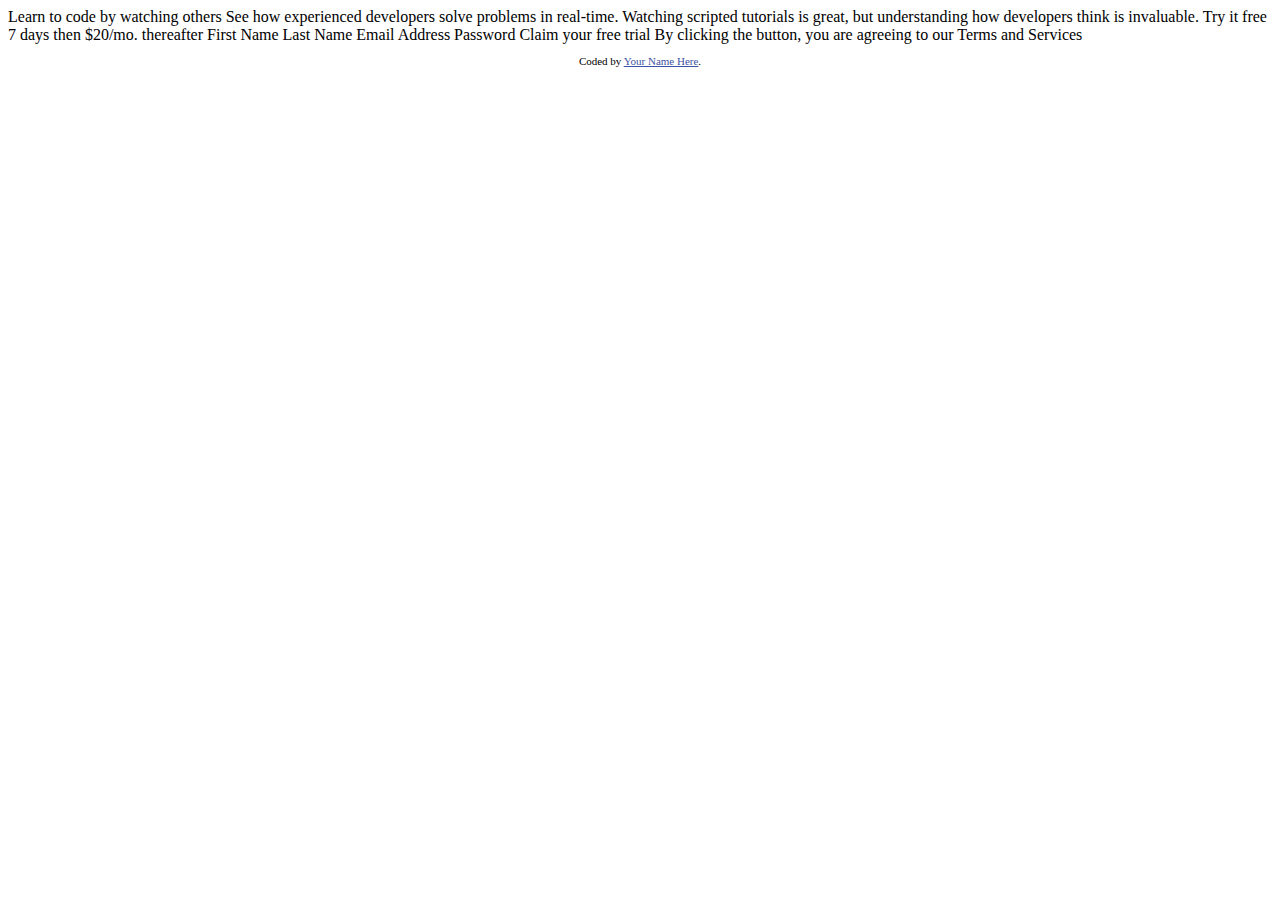
<file: index.html>
<!DOCTYPE html>
<html lang="en">
<head>
  <meta charset="UTF-8">
  <meta name="viewport" content="width=device-width, initial-scale=1.0"> <!-- displays site properly based on user's device -->

  <link rel="icon" type="image/png" sizes="32x32" href="./images/favicon-32x32.png">
  
  <title>Frontend Mentor | Intro component with sign up form</title>

  <!-- Feel free to remove these styles or customise in your own stylesheet 👝 -->
  <style>
    .attribution { font-size: 11px; text-align: center; }
    .attribution a { color: hsl(228, 45%, 44%); }
  </style>
</head>
<body>

  Learn to code by watching others

  See how experienced developers solve problems in real-time. Watching scripted tutorials is great, 
  but understanding how developers think is invaluable. 

  Try it free 7 days then $20/mo. thereafter

  First Name 
  Last Name 
  Email Address
  Password

  Claim your free trial 

  By clicking the button, you are agreeing to our Terms and Services
  
  <footer>
    <p class="attribution">
      Coded by <a href="#">Your Name Here</a>.
    </p>
  </footer>
</body>
</html>
</file>
